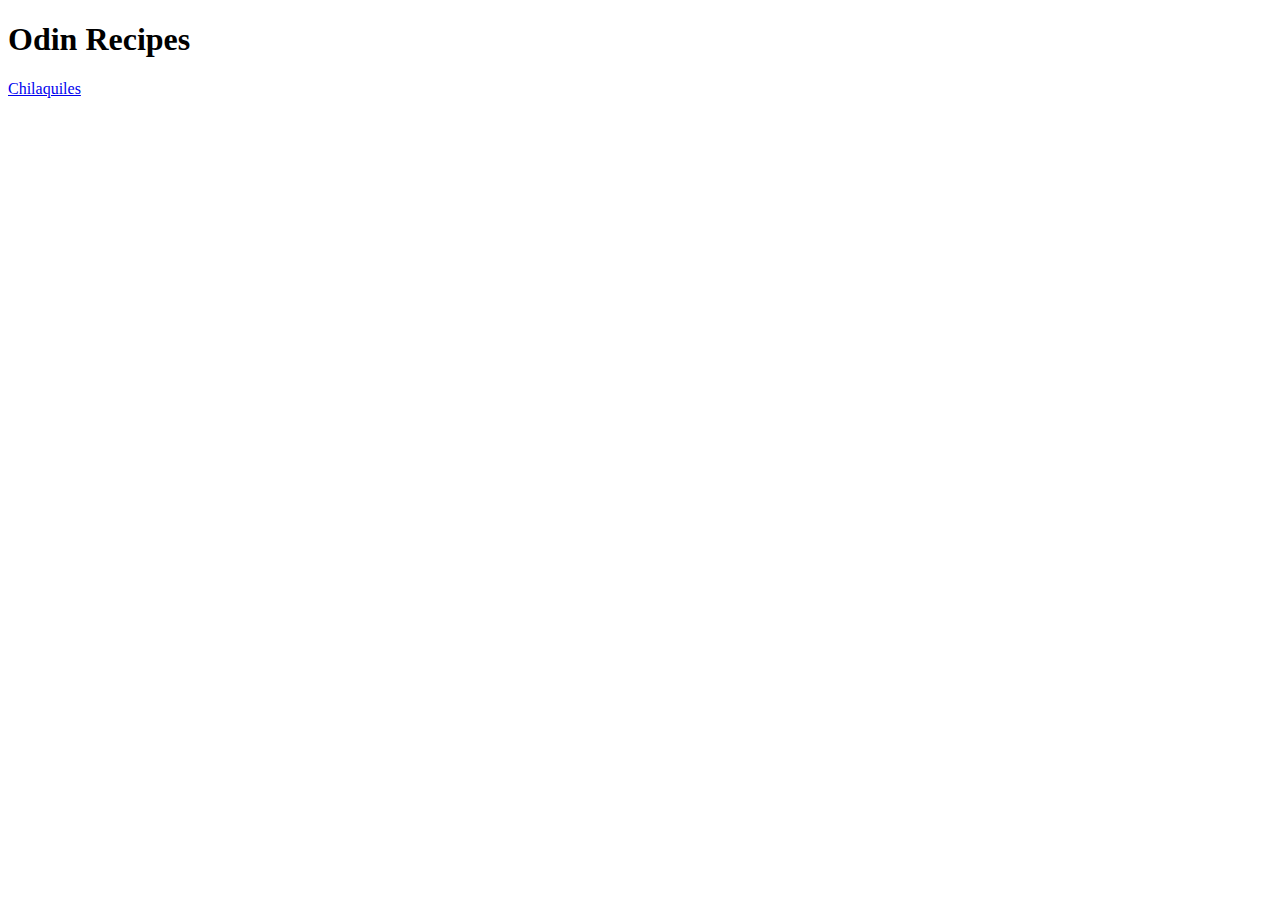
<file: index.html>
<!DOCTYPE html>
<html lang="en">
<head>
    <meta charset="UTF-8">
    <meta name="viewport" content="width=device-width, initial-scale=1.0">
    <title>Document</title>
</head>

<body>
    <h1>Odin Recipes</h1>
    <a href="./recipes/chilaquiles.html">Chilaquiles</a>
</body>
</html>
</file>
